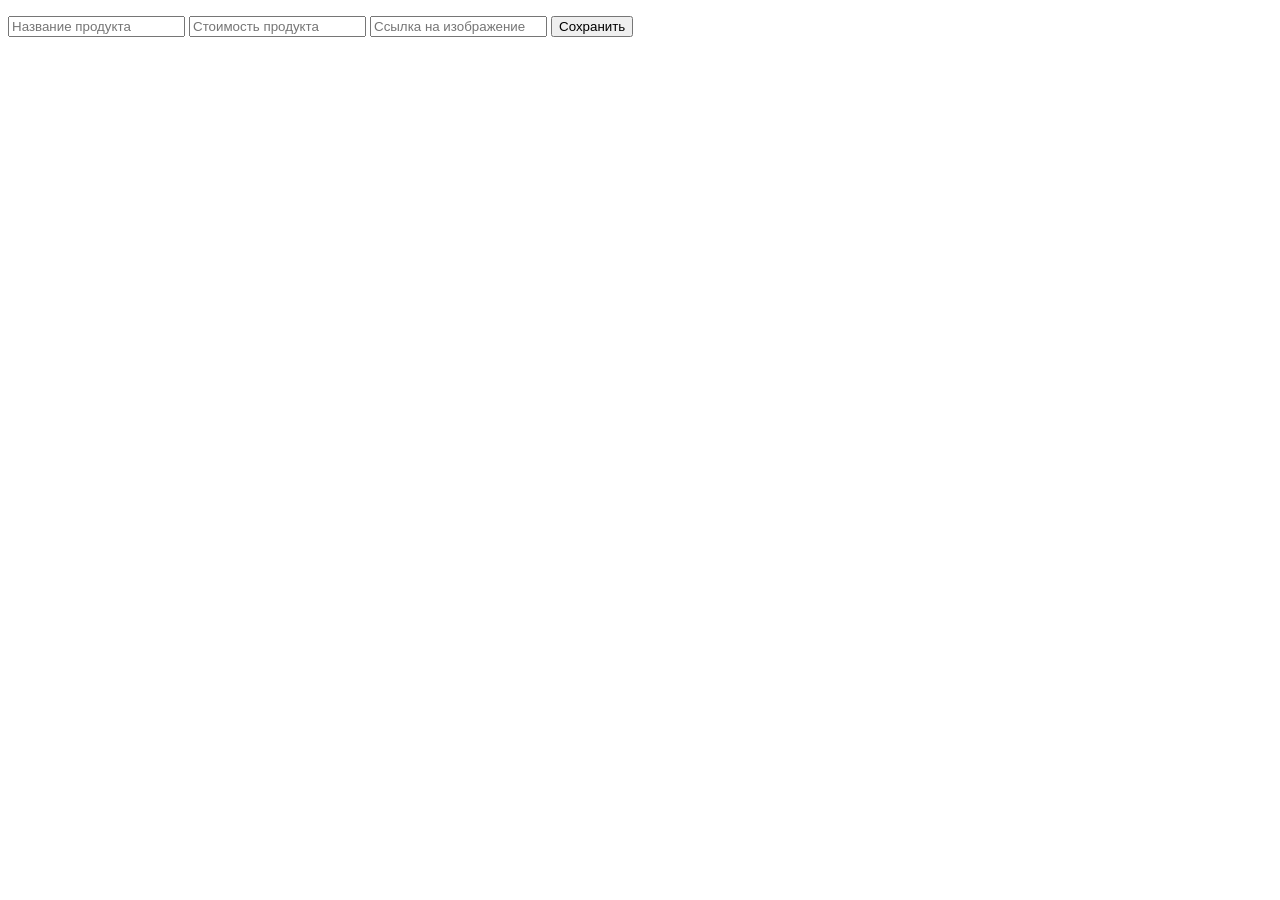
<file: create.html>
<!DOCTYPE html>
<html lang="en">

<head>
  <meta charset="UTF-8">
  <meta http-equiv="X-UA-Compatible" content="IE=edge">
  <meta name="viewport" content="width=device-width, initial-scale=1.0">
  <title>Document</title>
  <script src="https://ajax.googleapis.com/ajax/libs/jquery/1.9.1/jquery.min.js"></script>
</head>

<body>
  <p>
    <input type="text" id="name" placeholder="Название продукта">
    <input type="number" id="cost" placeholder="Стоимость продукта">
    <input type="text" id="img" placeholder="Ссылка на изображение">
    <button onclick="sendJSON()">Сохранить</button>
  </p>

  <script>
    var res;
    function sendJSON() {
      let name = document.querySelector('#name');
      let cost = document.querySelector('#cost');
      let img = document.querySelector('#img');
      let xhr = new XMLHttpRequest();
      let url = "json.php"; //I'm pretty sure I messed up somewhere here
      xhr.open("POST", url, true);
      xhr.onreadystatechange = function () {
        if (xhr.readyState === 4 && xhr.status === 200) { //it never happens
          res = this.responseText;
        }
      };        
      console.log(xhr.readyState, ' ', xhr.status);
      console.log(res);    
      data = JSON.stringify({ "name": name.value, "cost": cost.value, "img": img.value });
      xhr.send(data);
    }
  </script>
</body>

</html>
</file>
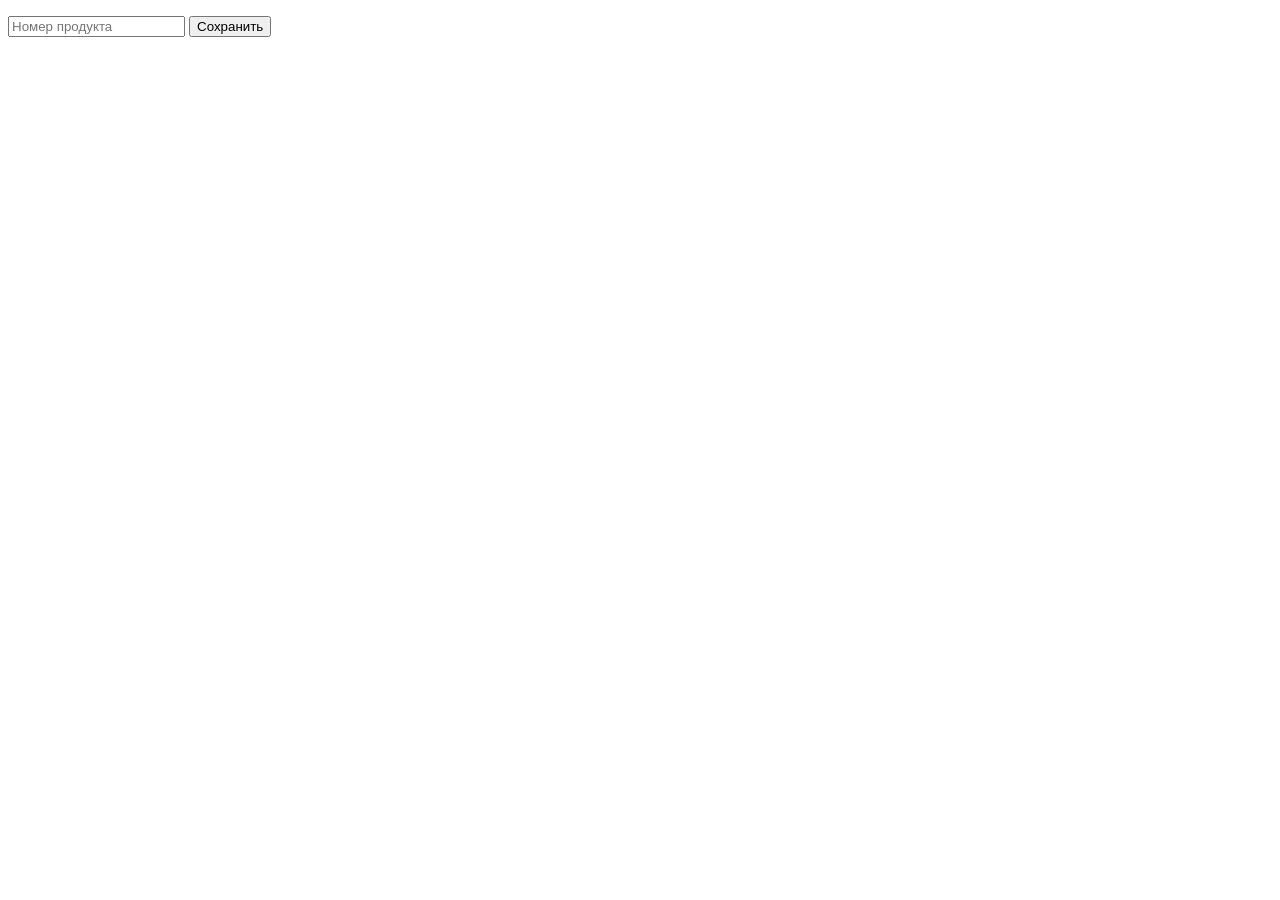
<file: delete.html>
<!DOCTYPE html>
<html lang="en">

<head>
  <meta charset="UTF-8">
  <meta http-equiv="X-UA-Compatible" content="IE=edge">
  <meta name="viewport" content="width=device-width, initial-scale=1.0">
  <title>Document</title>
  <script src="https://ajax.googleapis.com/ajax/libs/jquery/1.9.1/jquery.min.js"></script>  
</head>

<body>
   <p>
    <input type="text" id="id" placeholder="Номер продукта">
    <button onclick="deleteJSON()">Сохранить</button>
  </p>
  
  <script>      
    var res;
    var newData;
    var sendData;
    function deleteJSON() {
      let id = document.querySelector('#id');
      let xhr = new XMLHttpRequest();
      let url = "delete.php";
      xhr.open("POST", url, true);
      xhr.setRequestHeader("Content-Type", "application/x-www-form-urlencoded");
      xhr.onreadystatechange = function () {
        if (xhr.readyState === 4 && xhr.status === 200) {
          res = this.responseText;
          console.log(this.responseText);
        }
      };
      xhr.onload = function() {
          console.log(res);
          newData = JSON.parse(res).map(Object.values);
          newData.splice(id.value-1,1);
          data = JSON.stringify(newData);
          xhr.send(data);
      }
    }
  </script>
</body>

</html>
</file>
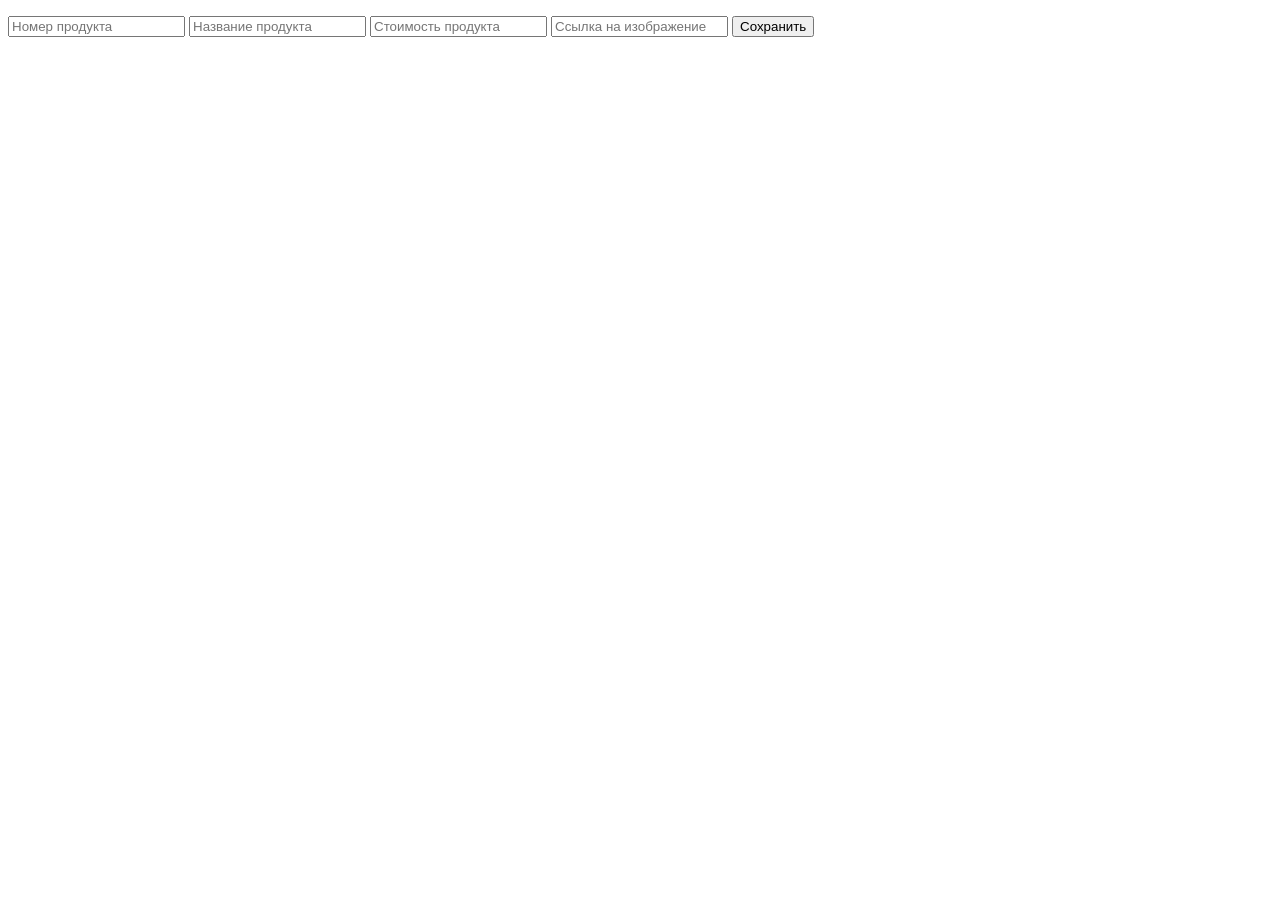
<file: edit.html>
<!DOCTYPE html>
<html lang="en">

<head>
  <meta charset="UTF-8">
  <meta http-equiv="X-UA-Compatible" content="IE=edge">
  <meta name="viewport" content="width=device-width, initial-scale=1.0">
  <title>Document</title>
  <script src="https://ajax.googleapis.com/ajax/libs/jquery/1.9.1/jquery.min.js"></script>
  <script src="data.json"></script>
</head>

<body>
  <p>
    <input type="text" id="id" placeholder="Номер продукта">
    <input type="text" id="name" placeholder="Название продукта">
    <input type="number" id="cost" placeholder="Стоимость продукта">
    <input type="text" id="img" placeholder="Ссылка на изображение">
    <button onclick="editJSON()">Сохранить</button>
  </p>

  <script>
    var newData;
    var res;
    function editJSON() {
      let id = document.querySelector('#id');
      let name = document.querySelector('#name');
      let cost = document.querySelector('#cost');
      let img = document.querySelector('#img');
      let xhr = new XMLHttpRequest();
      let url = "edit.php";
      xhr.open("POST", url, true);
      xhr.onreadystatechange = function () {
        if (xhr.readyState === 4 && xhr.status === 200) {
          res = this.responseText;
          result.innerHTML = this.responseText;
        }
      };
      newData = JSON.parse(res).map(Object.values);
      newData[id.value][0].name = name.value;
      newData[id.value][0].cost = cost.value;
      newData[id.value][0].img = iimg.value;
      data = JSON.stringify(newData);
      xhr.send(data);
    }
  </script>
</body>

</html>
</file>
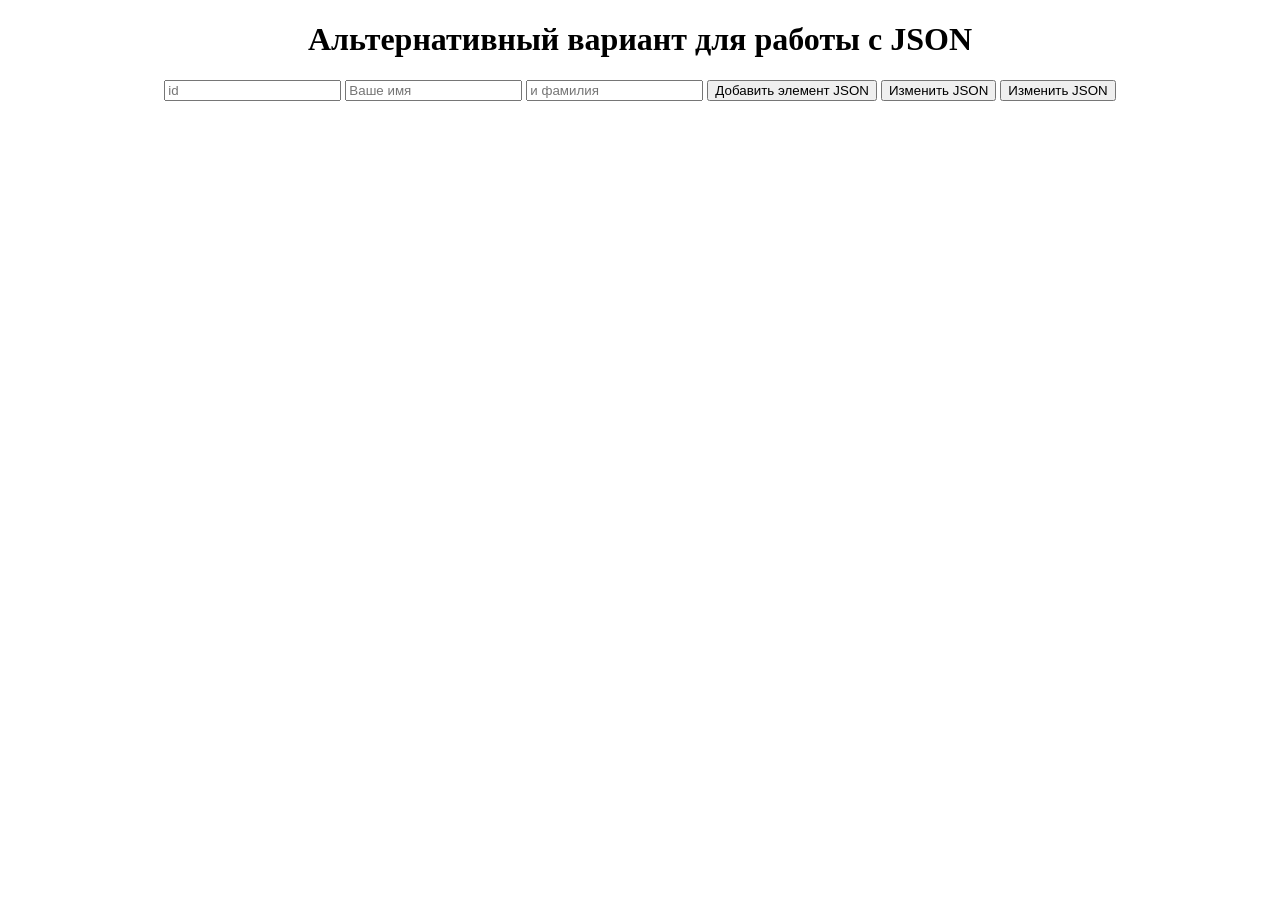
<file: json.html>
<!DOCTYPE html>
<html>

<head>
  <title>
    Отправляем JSON-данные на сервер
  </title>
  <script src="https://ajax.googleapis.com/ajax/libs/jquery/1.9.1/jquery.min.js"></script>
</head>

<body style="text-align:center;" id="body">
  <h1> Альтернативный вариант для работы с JSON </h1>
  <p>
    <input type="text" id="id" placeholder="id">
    <input type="text" id="name" placeholder="Ваше имя">
    <input type="text" id="lastname" placeholder="и фамилия">
    <button onclick="sendJSON()">Добавить элемент JSON</button>
    <button onclick="editJSON()">Изменить JSON</button>
    <button onclick="deleteJSON()">Изменить JSON</button>
  <p class="result" style="color:blue"></p>
  </p>
  <script>
    var res;
    var newData;
    var sendData;
    function sendJSON() {
      let name = document.querySelector('#name');
      let lastname = document.querySelector('#lastname');
      let result = document.querySelector('.result');
      let xhr = new XMLHttpRequest();
      let url = "json.php";
      xhr.open("POST", url, true);
      xhr.onreadystatechange = function () {
        if (xhr.readyState === 4 && xhr.status === 200) {
          res = this.responseText;
          result.innerHTML = this.responseText;
        }
      };
      data = JSON.stringify({ "name": name.value, "lastname": lastname.value });
      xhr.send(data);
    }
    function deleteJSON() {
      let id = document.querySelector('#id');
      let result = document.querySelector('.result');
      let xhr = new XMLHttpRequest();
      let url = "delete.php";
      xhr.open("POST", url, true);
      xhr.onreadystatechange = function () {
        if (xhr.readyState === 4 && xhr.status === 200) {
          res = this.responseText;
          result.innerHTML = this.responseText;
        }
      };
      
      newData = JSON.parse(res).map(Object.values);
      newData.splice(id.value-1,1);
      data = JSON.stringify(newData);
      xhr.send(data);
    }

    function editJSON() {
      let id = document.querySelector('#id');
      let name = document.querySelector('#name');
      let lastname = document.querySelector('#lastname');
      let result = document.querySelector('.result');
      let xhr = new XMLHttpRequest();
      let url = "edit.php";
      xhr.open("POST", url, true);
      xhr.onreadystatechange = function () {
        if (xhr.readyState === 4 && xhr.status === 200) {
          res = this.responseText;
          result.innerHTML = this.responseText;
        }
      };
      newData = JSON.parse(res).map(Object.values);
      newData[id.value][0].name = name.value;
      newData[id.value][0].lastname = lastname.value;
      data = JSON.stringify(newData);
      xhr.send(data);
    }
  </script>
</body>

</html>
</file>
